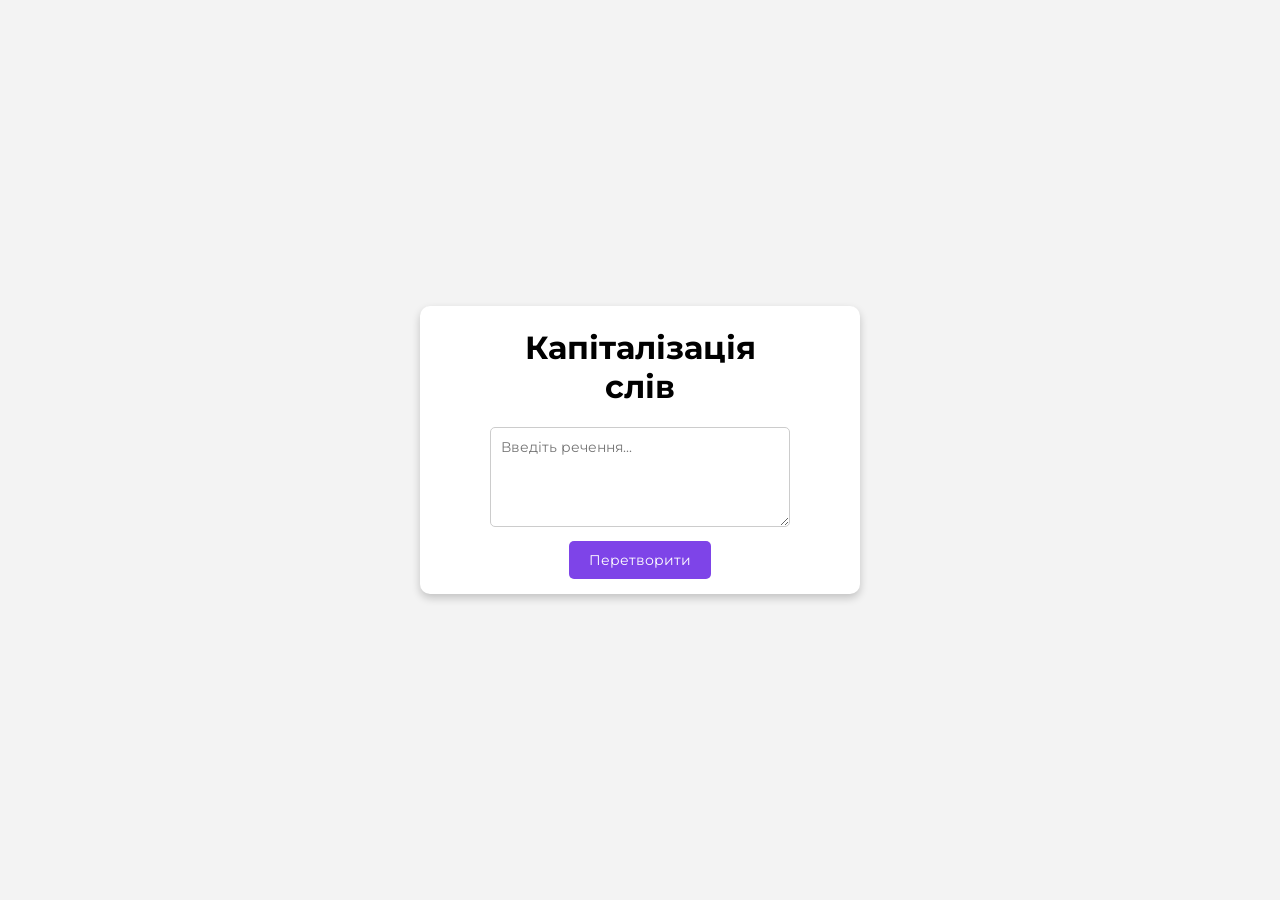
<file: index.html>
<!DOCTYPE html>
<html lang="en">
<head>
    <meta charset="UTF-8">
    <meta name="viewport" content="width=device-width, initial-scale=1.0">
    <title>Capitalize Words</title>
    <link rel="stylesheet" href="src/style.css">
    <style>
        @import url('https://fonts.googleapis.com/css2?family=Cinzel:wght@400..900&family=Cormorant+Garamond:ital,wght@0,300;0,400;0,500;0,600;0,700;1,300;1,400;1,500;1,600;1,700&family=Dancing+Script:wght@400..700&family=Montserrat:ital,wght@0,100..900;1,100..900&display=swap');
    </style>
</head>
<body>
<div class="container">
    <h1>Капіталізація слів</h1>
    <textarea id="inputText" placeholder="Введіть речення..."></textarea>
    <button id="processButton">Перетворити</button>
    <div id="output" class="output"></div>
</div>
<script src="./src/script.js"></script>
</body>
</html>
</file>
<file: src/style.css>
/* styles.css */
body {
    font-family: Arial, sans-serif;
    background-color: #f3f3f3;
    margin: 0;
    padding: 0;
    display: flex;
    justify-content: center;
    align-items: center;
    height: 100vh;
}

.container {
    background: #fff;
    padding-inline: 70px;
    border-radius: 10px;
    box-shadow: 0 4px 8px rgba(0, 0, 0, 0.2);
    width: 300px;
    text-align: center;
    font-family: montserrat, serif;
}

textarea {
    box-sizing: border-box;
    width: 100%;
    height: 100px;
    padding: 10px;
    border: 1px solid #ccc;
    border-radius: 5px;
    margin-bottom: 10px;
    font-size: 14px;
    font-family: montserrat, serif;
}


button {
    background-color: #7e44e8;
    color: white;
    padding: 10px 20px;
    border: none;
    border-radius: 5px;
    cursor: pointer;
    font-size: 14px;
    font-family: montserrat, serif;
}

button:hover {
    background-color: #47109f;
}

.output {
    margin-top: 15px;
    margin-bottom: 15px;
    font-size: 16px;
    color: #333;
    word-wrap: break-word;
}
</file>
